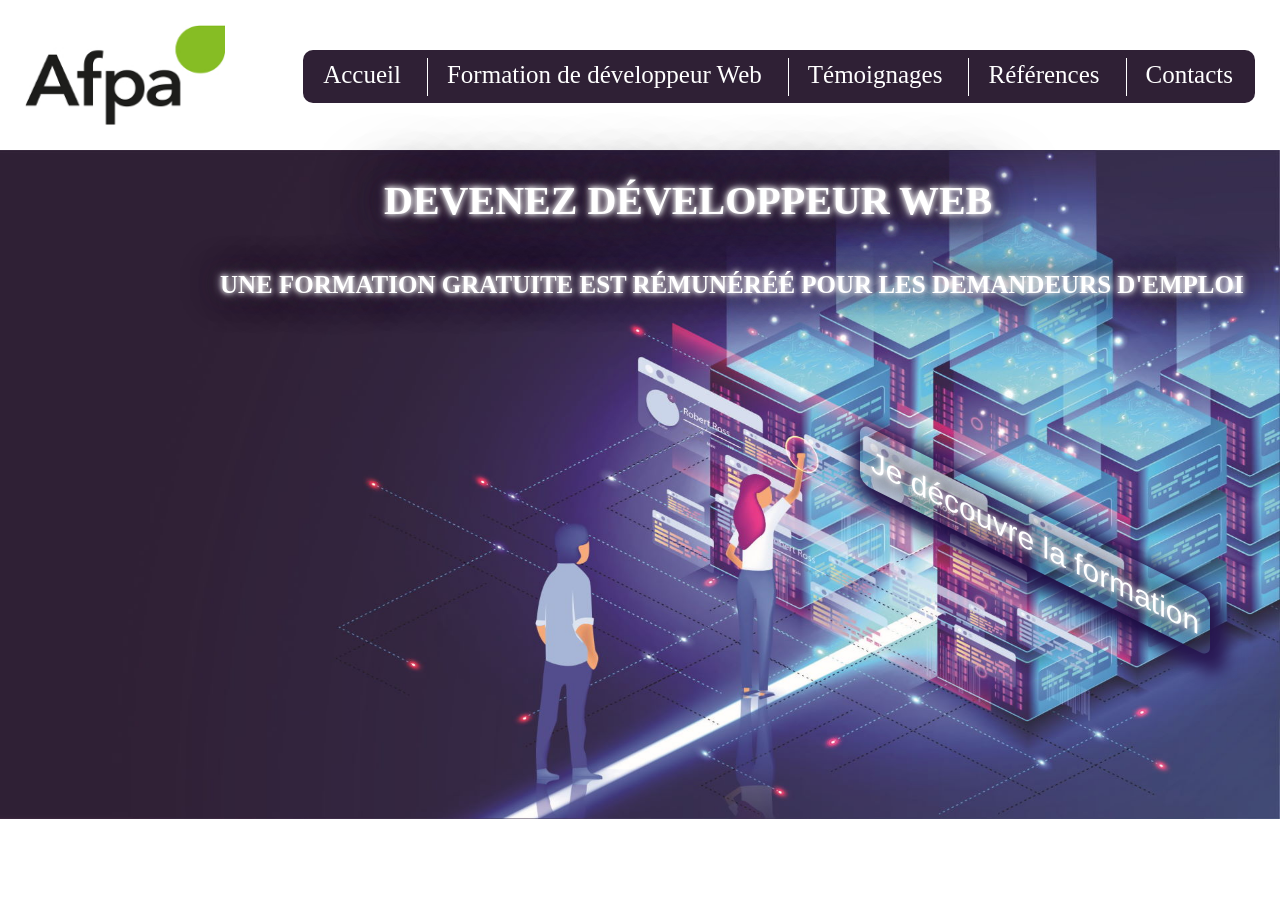
<file: index.html>
<!DOCTYPE html>
<html lang="fr">
    <head>
        <meta charset="utf-8">
        <meta http-equiv="X-UA-Compatible" content="IE=edge">
        <meta name="viewport" content="width=device-width, initial-scale=1.0">
        <meta name="application-name" content="Visual Studio Code">
        <meta name="author" content="Sabri AMMARI">
        <meta name="desciption" content="Création du site web de la formation DWWM à l'afpa">
        <link rel="shortcut icon" href="Images/favicon.ico">
        <title>AFPA Formation Développeur Web et Web Mobile</title>
        <link rel="stylesheet" href="style.css">  
    </head>
    <body class="accueil">
        <header>
            <a href="https://www.afpa.fr/formation/nos-solutions-innovantes-formations-aux-metiers-du-numerique/devenez-developpeur-web-et-web-mobile-avec-la-grande-ecole-du-numerique">
            <img src="Images/logo.jpeg" alt="Logo de l'afpa">
            </a>
        </header>
        <nav>
            <ul>
                <li><a href="index.html">Accueil</a></li>
                <li><a href="formationDWWM.html">Formation de développeur Web</a></li>
                <li><a href="temoignages.html">Témoignages</a></li>
                <li><a href="references.html">Références</a></li>
                <li><a href="contacts.html" class="contacts">Contacts</a></li>
            </ul>
        </nav>
        <h1>Devenez développeur Web</h1>
        <h2>Une formation gratuite est rémunéréé pour les demandeurs d'emploi</h2>
        <a href="formationDWWM.html" class="boutonDWWM">Je découvre la formation</a>
    </body>
</html>
</file>
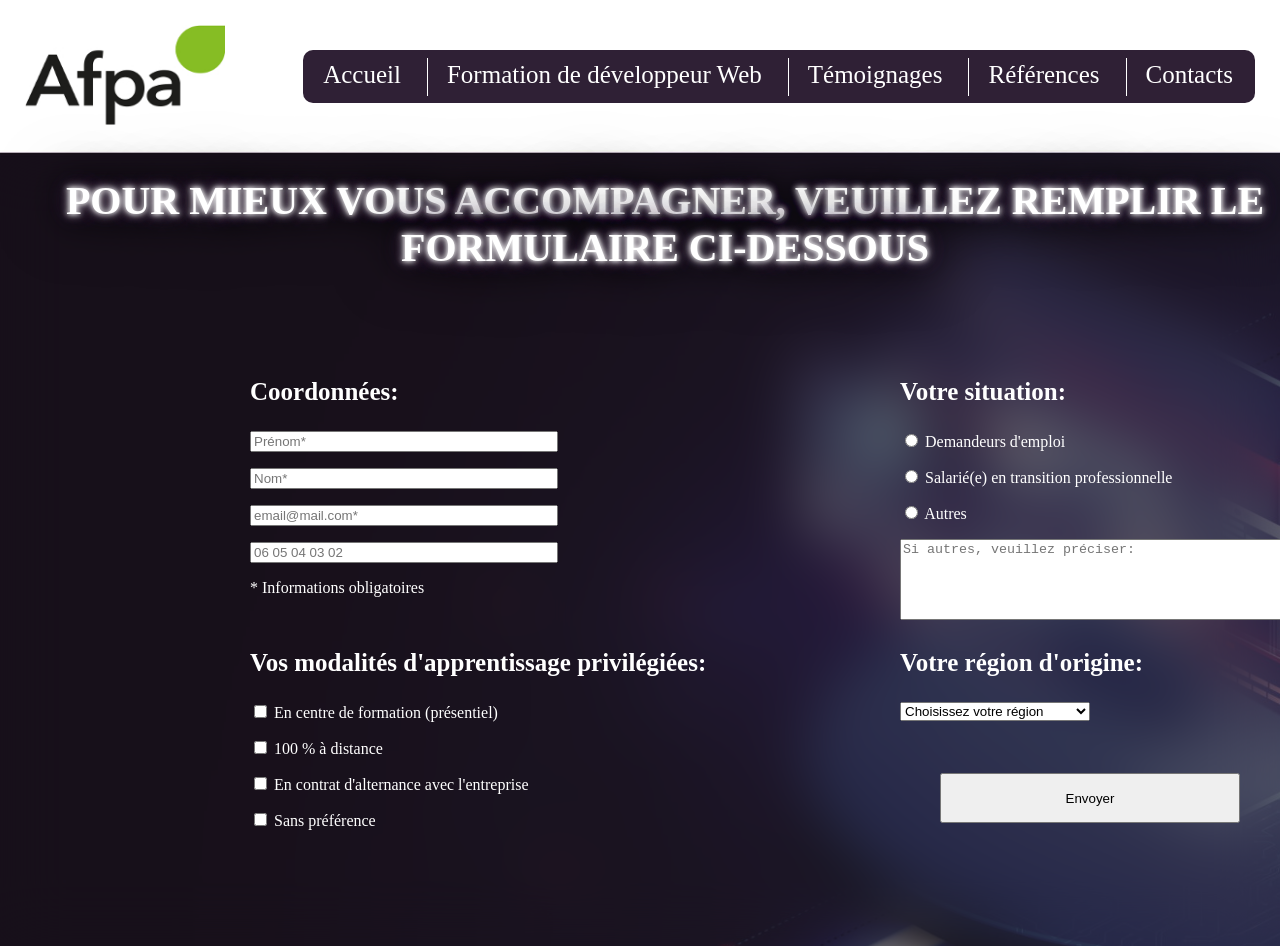
<file: contacts.html>
<!DOCTYPE html>
<html lang="fr">
    <head>
        <meta charset="utf-8">
        <meta http-equiv="X-UA-Compatible" content="IE=edge">
        <meta name="viewport" content="width=device-width, initial-scale=1.0">
        <meta name="application-name" content="Visual Studio Code">
        <meta name="author" content="Sabri AMMARI">
        <meta name="desciption" content="Création du site web de la formation DWWM à l'afpa">
        <link rel="shortcut icon" href="Images/favicon.ico">
        <title>AFPA Contacts Formation Développeur Web et Web Mobile</title>
        <link rel="stylesheet" href="style.css">
    </head>
    <body>
        <header class="logoAfpa">
            <img src="Images/logo.jpeg" alt="Logo de l'afpa">
        </header>
        <nav>
            <ul>
                <li><a href="index.html">Accueil</a></li>
                <li><a href="formationDWWM.html">Formation de développeur Web</a></li>
                <li><a href="temoignages.html">Témoignages</a></li>
                <li><a href="references.html">Références</a></li>
                <li><a href="contacts.html" class="contacts">Contacts</a></li>
            </ul>
        </nav>
        <h1 class="titreContacts">Pour mieux vous accompagner, veuillez remplir le formulaire ci-dessous</h1>
        <form id="formulaire">
            <div class="coordonnees">
                <p class="titre">Coordonnées:</p>
                    <p><input id="prenom" name="prenom" type="text" placeholder="Prénom*" required="required" style="width: 300px;"></p>
                    <p><input id="nom" name="nom" type="text" placeholder="Nom*" required="required" style="width: 300px;"></p>
                    <p><input id="mail" name="mail" type="email" placeholder="email@mail.com*" required="required" style="width: 300px;"></p>
                    <p><input id="phone" name="phone" type="tel" placeholder="06 05 04 03 02" style="width: 300px;"></p>
                    <p>* Informations obligatoires
            </div>
            <div class="situation">
                <p class="titre">Votre situation:</p>
                    <p><input type="radio" id="demandeursDEmploi" name="situation">
                    <label for="demandeursDEmploi">Demandeurs d'emploi</label></p>
                    <p><input type="radio" id="salaries" name="situation">
                    <label for="salaries">Salarié(e) en transition professionnelle</label></p>
                    <p><input type="radio" id="autres" name="situation">
                    <label for="autres">Autres</label></p>
                    <textarea id="motif" name="motif" cols="50" rows="5" placeholder="Si autres, veuillez préciser:"></textarea>
            </div>
            <div class="modalites">
                <p class="titre">Vos modalités d'apprentissage privilégiées:</p>
                    <p><input type="checkbox" id="presentiel" name="presentiel">
                    <label for="presentiel">En centre de formation (présentiel)</label></p>
                    <p><input type="checkbox" id="aDistance" name="aDistance">
                    <label for="aDistance">100 % à distance</label></p>
                    <p><input type="checkbox" id="alternance" name="alternance">
                    <label for="alternance">En contrat d'alternance avec l'entreprise</label></p>
                    <p><input type="checkbox" id="sansPreference" name="sansPreference">
                    <label for="sansPreference">Sans préférence</label></p>
            </div>
            <div class="region">
                <p class="titre">Votre région d'origine:</p>
                <select name=region class="choixRegions">
                    <option>Choisissez votre région</option>
                    <option>Auvergne-Rhône-Alpes</option>
                    <option>Bourgogne-Franche-Comté</option>
                    <option>Bretagne</option>
                    <option>Centre-Val de Loire</option>
                    <option>Corse</option>
                    <option>Grand Est</option>
                    <option>Hauts-de-France</option>
                    <option>Île-de-France</option>
                    <option>Normandie</option>
                    <option>Nouvelle-Aquitaine</option>
                    <option>Occitanie</option>
                    <option>Pays de la Loire</option>
                    <option>Provence-Alpes-Côte d'Azur</option>
                    <option>Guadeloupe</option>
                    <option>Martinique</option>
                    <option>Guyane</option>
                    <option>La Réunion</option>
                    <option>Mayotte</option>
                </select>
            </div>
            <div>
                <input type="submit" class="boutonEnvoyer" value="Envoyer">
            </div>
        </form>
    </body>
</html>
</file>
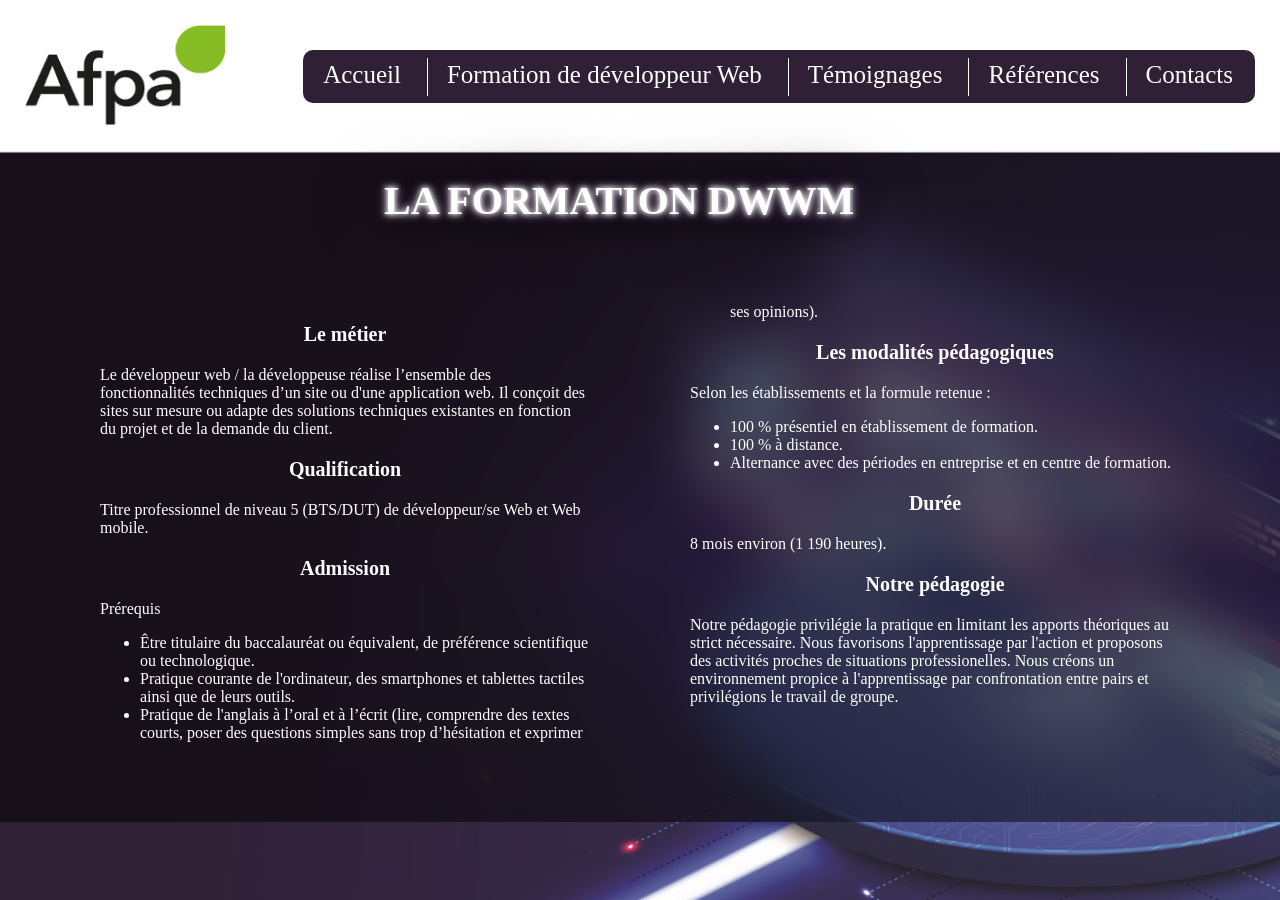
<file: formationDWWM.html>
<!DOCTYPE html>
<html lang="fr">
    <head>
        <meta charset="utf-8">
        <meta http-equiv="X-UA-Compatible" content="IE=edge">
        <meta name="viewport" content="width=device-width, initial-scale=1.0">
        <meta name="application-name" content="Visual Studio Code">
        <meta name="author" content="Sabri AMMARI">
        <meta name="desciption" content="Création du site web de la formation DWWM à l'afpa">
        <link rel="shortcut icon" href="Images/favicon.ico">
        <title>AFPA Description Formation Développeur Web et Web Mobile</title>
        <link rel="stylesheet" href="style.css">
    </head>
    <body>
        <header class="logoAfpa">
            <img src="Images/logo.jpeg" alt="Logo de l'afpa">
        </header>
        <nav>
            <ul>
                <li><a href="index.html">Accueil</a></li>
                <li><a href="formationDWWM.html">Formation de développeur Web</a></li>
                <li><a href="temoignages.html">Témoignages</a></li>
                <li><a href="references.html">Références</a></li>
                <li><a href="contacts.html" class="contacts">Contacts</a></li>
            </ul>
        </nav>
        <h1>La formation DWWM</h1>
            <div class="tableau1">
                <p class="titre">Le métier</p>
                <p>Le développeur web / la développeuse réalise l’ensemble des fonctionnalités techniques d’un site ou d'une application web. Il conçoit des sites sur mesure ou adapte des solutions techniques existantes en fonction du projet et de la demande du client.</p>
                <p class="titre">Qualification</p>
                <p>Titre professionnel de niveau 5  (BTS/DUT) de développeur/se Web et Web mobile.</p>
                <p class="titre">Admission</p>
                <p>Prérequis</p>
                <ul>
                    <li>Être titulaire du baccalauréat ou équivalent, de préférence scientifique ou technologique.</li>                              
                    <li>Pratique courante de l'ordinateur, des smartphones et tablettes tactiles ainsi que de leurs outils.</li>
                    <li>Pratique de l'anglais à l’oral et à l’écrit (lire, comprendre des textes courts, poser des questions simples sans trop d’hésitation et exprimer ses opinions).</li>
                </ul>
                <p class="titre">Les modalités pédagogiques</p>
                <p>Selon les établissements et la formule retenue :</p>
                    <ul>
                        <li>100 % présentiel en établissement de formation.</li>
                        <li>100 % à distance.</li>
                        <li>Alternance avec des périodes en entreprise et en centre de formation.</li>
                    </ul>
                <p class="titre">Durée</p>
                <p>8 mois environ (1 190 heures).</p>
                <p class="titre">Notre pédagogie</p>
                <p>Notre pédagogie privilégie la pratique en limitant les apports théoriques au strict nécessaire. Nous favorisons l'apprentissage par l'action et proposons des activités proches de situations professionelles. Nous créons un environnement propice à l'apprentissage par confrontation entre pairs et privilégions le travail de groupe.</p>
            </div>
    </body>
</html>
</file>
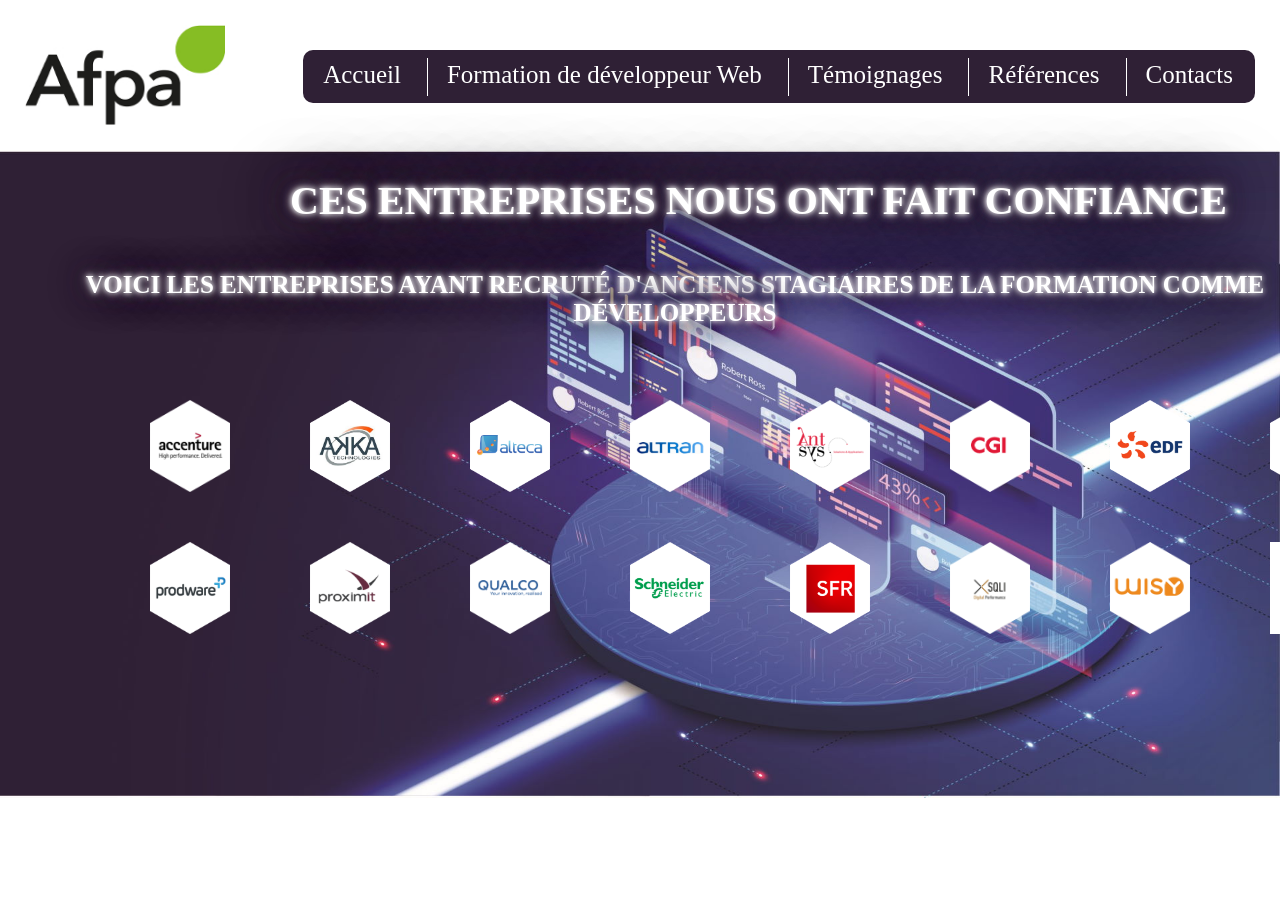
<file: references.html>
<!DOCTYPE html>
<html lang="fr">
    <head>
        <meta charset="utf-8">
        <meta http-equiv="X-UA-Compatible" content="IE=edge">
        <meta name="viewport" content="width=device-width, initial-scale=1.0">
        <meta name="application-name" content="Visual Studio Code">
        <meta name="author" content="Sabri AMMARI">
        <meta name="desciption" content="Création du site web de la formation DWWM à l'afpa">
        <link rel="shortcut icon" href="Images/favicon.ico">
        <title>AFPA Références Formation Développeur Web et Web Mobile</title>
        <link rel="stylesheet" href="style.css"> 
    </head>
    <body>
        <header class="logoAfpa">
            <img src="Images/logo.jpeg" alt="Logo de l'afpa">
        </header>
        <nav>
            <ul>
                <li><a href="index.html">Accueil</a></li>
                <li><a href="formationDWWM.html">Formation de développeur Web</a></li>
                <li><a href="temoignages.html">Témoignages</a></li>
                <li><a href="references.html">Références</a></li>
                <li><a href="contacts.html" class="contacts">Contacts</a></li>
            </ul>
        </nav>
        <h1 class="titreConfiance">Ces entreprises nous ont fait confiance</h1>
        <h2 class="entreprises">Voici les entreprises ayant recruté d'anciens stagiaires de la formation comme développeurs</h2>
        <div class="logos">
            <img src="ReferencesLogos/logo_accenture.png" alt="Logo ACCENTURE" width="80" height="92">
            <img src="ReferencesLogos/logo_akka.png" alt="Logo AKKA" width="80" height="92">
            <img src="ReferencesLogos/logo_alteca.png" alt="Logo ALTECA" width="80" height="92">
            <img src="ReferencesLogos/logo_altran.png" alt="Logo ALTRAN" width="80" height="92">
            <img src="ReferencesLogos/logo_antsys.png" alt="Logo ANTSYS" width="80" height="92">
            <img src="ReferencesLogos/logo_cgi.png" alt="Logo CGI" width="80" height="92">
            <img src="ReferencesLogos/logo_edf.png" alt="Logo EDF" width="80" height="92">
            <img src="ReferencesLogos/logo_maaf.png" alt="Logo MAAF" width="80" height="92">
            <img src="ReferencesLogos/logo_prodware.png" alt="Logo PRODWARE" width="80" height="92">
            <img src="ReferencesLogos/logo_proximit.png" alt="Logo PROXIMIT" width="80" height="92">
            <img src="ReferencesLogos/logo_qualco.png" alt="Logo QUALCO" width="80" height="92">
            <img src="ReferencesLogos/logo_schneiderElectric.png" alt="Logo SCHNEIDER ELECTRIC" width="80" height="92">
            <img src="ReferencesLogos/logo_sfr.png" alt="Logo SFR" width="80" height="92">
            <img src="ReferencesLogos/logo_sqli.png" alt="Logo SQLI" width="80" height="92">
            <img src="ReferencesLogos/logo_Wizy.png" alt="Logo WIZY" width="80" height="92">
            <img src="ReferencesLogos/whiteBack.png" alt="Logo WHITEBACK" width="80" height="92">
        </div>
    </body>
</html>
</file>
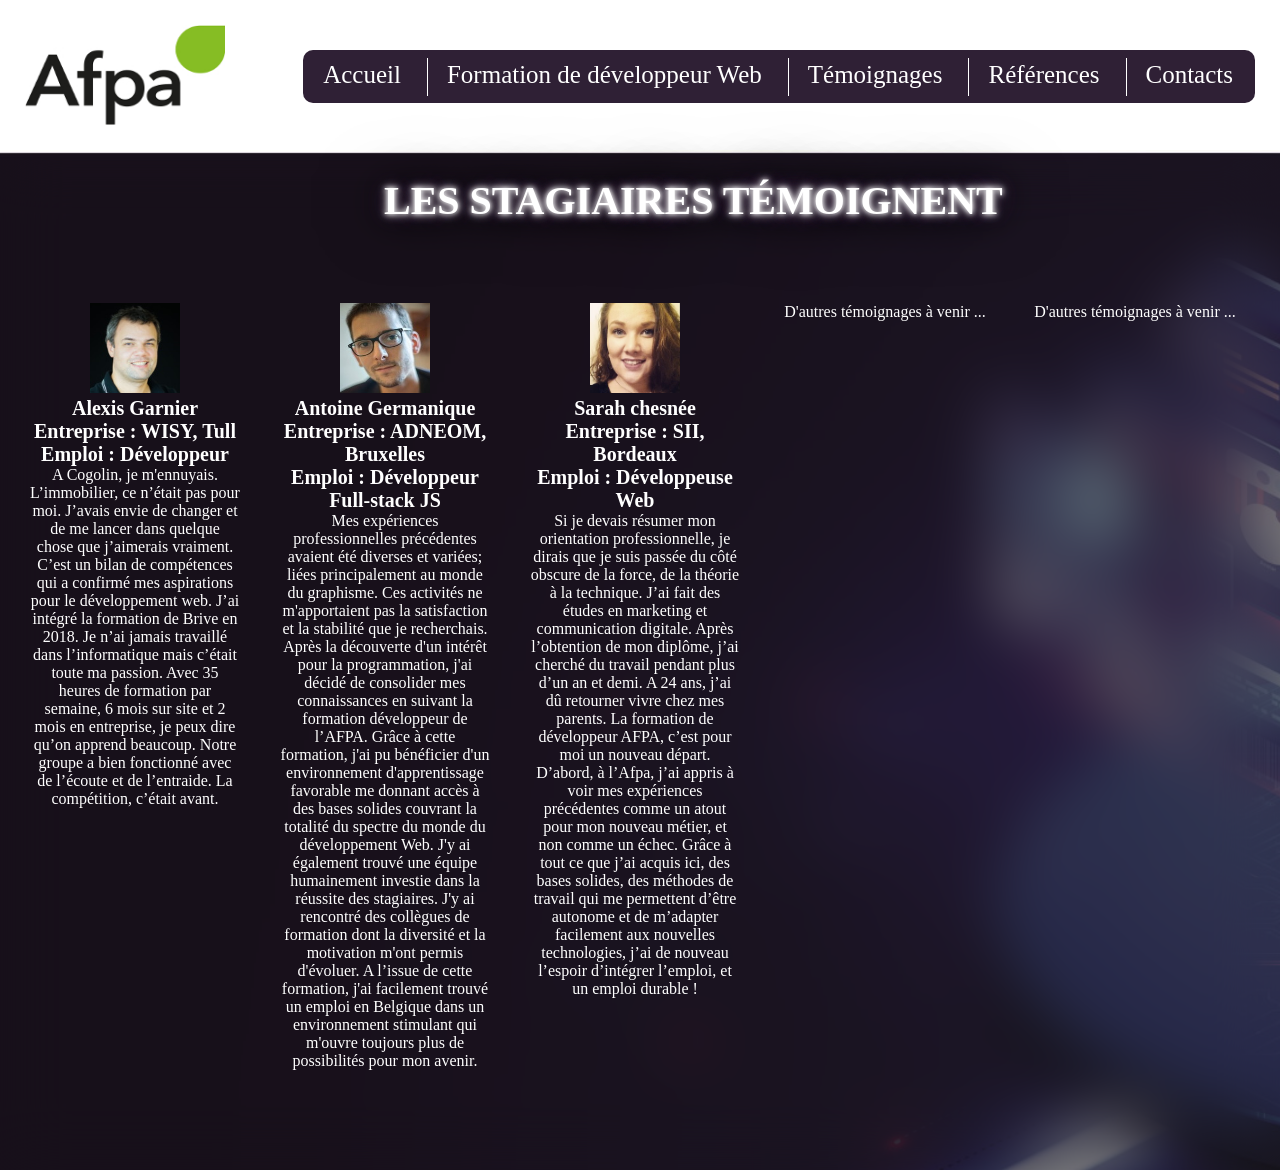
<file: temoignages.html>
<!DOCTYPE html>
<html lang="fr">
    <head>
        <meta charset="utf-8">
        <meta http-equiv="X-UA-Compatible" content="IE=edge">
        <meta name="viewport" content="width=device-width, initial-scale=1.0">
        <meta name="application-name" content="Visual Studio Code">
        <meta name="author" content="Sabri AMMARI">
        <meta name="desciption" content="Création du site web de la formation DWWM à l'afpa">
        <link rel="shortcut icon" href="Images/favicon.ico">
        <title>AFPA Témoignages Formation Développeur Web et Web Mobile</title>
        <link rel="stylesheet" href="style.css"> 
    </head>
    <body>
        <header class="logoAfpa">
            <img src="Images/logo.jpeg" alt="Logo de l'afpa">
        </header>
        <nav>
            <ul>
                <li><a href="index.html">Accueil</a></li>
                <li><a href="formationDWWM.html">Formation de développeur Web</a></li>
                <li><a href="temoignages.html">Témoignages</a></li>
                <li><a href="references.html">Références</a></li>
                <li><a href="contacts.html" class="contacts">Contacts</a></li>
            </ul>
        </nav>
        <h1>Les stagiaires témoignent</h1>
        <div id="temoignages">
            <div class="temoignage1">
                <img src="PhotosTemoignages/AlexisGarnier.jpg" alt="Photos numéro 1 d'un ancien stagiaire." width="90" height="90">
                <div class="titre">
                Alexis Garnier<br>
                Entreprise : WISY, Tull<br>
                Emploi : Développeur
                </div>
                A Cogolin, je m'ennuyais. L’immobilier, ce n’était pas pour moi. J’avais envie de changer et de me lancer dans quelque chose que j’aimerais vraiment. C’est un bilan de compétences qui a confirmé mes aspirations pour le développement web. J’ai intégré la formation de Brive en 2018. Je n’ai jamais travaillé dans l’informatique mais c’était toute ma passion. Avec 35 heures de formation par semaine, 6 mois sur site et 2 mois en entreprise, je peux dire qu’on apprend beaucoup. Notre groupe a bien fonctionné avec de l’écoute et de l’entraide. La compétition, c’était avant.
            </div>
            <div class="temoignage2">
                <img src="PhotosTemoignages/AntoineGermanique.jpg" alt="Photos numéro 2 d'un ancien stagiaire." width="90" height="90">
                <div class="titre">
                Antoine Germanique<br>
                Entreprise : ADNEOM, Bruxelles<br>
                Emploi : Développeur Full-stack JS
                </div>
                Mes expériences professionnelles précédentes avaient été diverses et variées; liées principalement au monde du graphisme. Ces activités ne m'apportaient pas la satisfaction et la stabilité que je recherchais. Après la découverte d'un intérêt pour la programmation, j'ai décidé de consolider mes connaissances en suivant la formation développeur de l’AFPA. Grâce à cette formation, j'ai pu bénéficier d'un environnement d'apprentissage favorable me donnant accès à des bases solides couvrant la totalité du spectre du monde du développement Web. J'y ai également trouvé une équipe humainement investie dans la réussite des stagiaires. J'y ai rencontré des collègues de formation dont la diversité et la motivation m'ont permis d'évoluer. A l’issue de cette formation, j'ai facilement trouvé un emploi en Belgique dans un environnement stimulant qui m'ouvre toujours plus de possibilités pour mon avenir.   
            </div>
            <div class="temoignage3">
                <img src="PhotosTemoignages/SarahChesnee.jpg" alt="Photos numéro 3 d'une ancienne stagiaire." width="90" height="90">
                <div class="titre">
                Sarah chesnée<br>
                Entreprise : SII, Bordeaux<br>
                Emploi : Développeuse Web
                </div>
                Si je devais résumer mon orientation professionnelle, je dirais que je suis passée du côté obscure de la force, de la théorie à la technique. J’ai fait des études en marketing et communication digitale. Après l’obtention de mon diplôme, j’ai cherché du travail pendant plus d’un an et demi. A 24 ans, j’ai dû retourner vivre chez mes parents. La formation de développeur AFPA, c’est pour moi un nouveau départ. D’abord, à l’Afpa, j’ai appris à voir mes expériences précédentes comme un atout pour mon nouveau métier, et non comme un échec. Grâce à tout ce que j’ai acquis ici, des bases solides, des méthodes de travail qui me permettent d’être autonome et de m’adapter facilement aux nouvelles technologies, j’ai de nouveau l’espoir d’intégrer l’emploi, et un emploi durable !
            </div>
            <div>
                D'autres témoignages à venir ...
            </div>
            <div>
                D'autres témoignages à venir ...
            </div>
            <div>
                D'autres témoignages à venir ...
            </div>
        </div>
    </body>
</html>
</file>
<file: style.css>
header {
    position: absolute;
    top: 25px;
    left: 25px;
}
img[src="Images/logo.jpeg"] {
    width: 200px;
    height: 100px;
}
nav {
    position: absolute;
    top: 34px;
    right: 25px;
}
nav ul {
    text-align: center; 
    border-radius: 10px;
    background-color: #2F2035;
    line-height: 50px;
    padding-left: 0;
}
nav ul li {
    list-style: none;
    display: inline; 
}
nav ul li a {
    text-decoration: none;
    color: white;
    font-size: 25px;
    padding-left: 20px;
    padding-right: 22px;
}
nav ul li:nth-child(2)::before,
nav ul li:nth-child(3)::before,
nav ul li:nth-child(4)::before,
nav ul li:nth-child(5)::before {
    background-color: #fff;
    content: "";
    height: 38px;
    position: absolute;
    top: 24px;
    width: 1px;
}
::before {
    box-sizing: border-box;
}
nav ul li a:active {
    color: transparent;
}
nav ul li a:hover {
    font-weight: bolder;
    text-shadow: #ffffff 1px 0 10px,#ffffff 2px 3px 20px, #050517 5px 5px 25px, #050517 7px 10px 30px;
}
.accueil {
    margin: 0;
    background-image: url(Images/A2-1920.jpg);
    background-size: cover;
    background-repeat: no-repeat;
    background-position-y: 150px;
    text-align: center;
}
body {
    margin: 0;
    background-image: url(Images/A3-1920.jpg);
    background-size: cover;
    background-repeat: no-repeat;
    background-position-y: 150px;
}
h1 {
    color: white;
    text-shadow: 0 0 5px #FFF, 0 0 10px #FFF, 0 0 20px #2F2035, 0 0 30px #2F2035, 0 0 40px #2F2035, 0 0 55px #2F2035, 0 0 75px #2F2035;
    font-size: 40px;
    text-transform: uppercase;
    top: 150px;
    text-align: center;
    margin-left: 30%;
    position: absolute;
    z-index: 1;
}
.titreContacts {
    color: white;
    text-shadow: 0 0 5px #FFF, 0 0 10px #FFF, 0 0 20px #2F2035, 0 0 30px #2F2035, 0 0 40px #2F2035, 0 0 55px #2F2035, 0 0 75px #2F2035;
    font-size: 40px;
    text-transform: uppercase;
    top: 150px;
    margin-left: 50px;
    position: absolute;
    z-index: 1;
}
.titreConfiance {
    color: white;
    text-shadow: 0 0 5px #FFF, 0 0 10px #FFF, 0 0 20px #2F2035, 0 0 30px #2F2035, 0 0 40px #2F2035, 0 0 55px #2F2035, 0 0 75px #2F2035;
    font-size: 40px;
    text-transform: uppercase;
    top: 150px;
    margin-left: 290px;
    position: absolute;
    z-index: 1;
}
h2 {
    top: 250px;
    left: 220px;
    position: absolute;
    color: white;
    text-shadow: 0 0 5px #FFF, 0 0 10px #FFF, 0 0 20px #2F2035, 0 0 30px #2F2035, 0 0 40px #2F2035;
    text-align: center;
    font-size: 25px;
    text-transform: uppercase;
    z-index: 1;
}
.entreprises {
    left: 0;
    margin-left: 70px;
    position: absolute;
    color: white;
    text-shadow: 0 0 5px #FFF, 0 0 10px #FFF, 0 0 20px #2F2035, 0 0 30px #2F2035, 0 0 40px #2F2035;
    text-align: center;
    font-size: 25px;
    text-transform: uppercase;
    z-index: 1;
}
.boutonDWWM {
    position: absolute;
    color: white;
    text-shadow: 0 0 5px #FFF, 0 0 10px #FFF, 0 0 20px #000000, 0 0 30px #000000, 0 0 40px #000000;
    border: #2c1c57;
    box-shadow: 5px 5px 15px 11px #2c1c57; 
    font-size: 30px; 
    line-height: 16px; 
    border-radius: 10px;
    font-family: Arial, Helvetica, sans-serif; 
    text-decoration: none;
    display: inline-block;
    top: 510px;
    left: 860px;
    width: 350px;
    height: 5px;
    padding-top: 25px;
    padding-bottom: 30px;
    background: transparent;
    transform: skew(0deg, 26.5deg);
    animation-duration: 5s;
    animation-name: rotation;
}
@keyframes rotation {
    from  {
        transform: skew(0deg, 50deg);        
    }
    34% {
        transform: skew(50deg, 0deg);
    }    
    66% {
        transform: skew(0deg, 26.5deg);
    }
}
.boutonDWWM:hover {
    color: #2c1c57;
    text-shadow: 0 0 5px #000000, 0 0 10px #000000, 0 0 20px #fffefe, 0 0 30px #ffffff, 0 0 40px #ffffff;
    border: #000000;
    box-shadow: 5px 5px 15px 11px #000000; 
}
.tableau1 {
    margin-top: 153px;
    padding-right: 100px;
    padding-left: 100px;
    padding-top: 150px;
    padding-bottom: 80px;
    color: white;
    column-count: 2;
    column-gap: 100px;
    font-size: 16px;
    animation-duration: 5s;
    animation-name: floutageInverse;
    backdrop-filter: blur(30px);
    background-color: rgba(0, 0, 0, 0.5);
}
.titre {
    text-align: center;
    font-weight: bold;
    font-size: 20px;
}
#temoignages {
    animation-duration: 5s;
    animation-name: floutageInverse;
    backdrop-filter: blur(30px);
    background-color: rgba(0, 0, 0, 0.5);
    margin-top: 153px;
    padding-top: 150px;
    padding-left: 30px;
    padding-right: 30px;
    padding-bottom: 100px;
    display: grid;
    grid-template-columns: 210px 210px 210px 210px 210px 210px;
    gap: 40px;
    color: white;
    text-align: center;
    font-size: 16px;
}
@keyframes floutageInverse {
    10% {
        background-color: rgba(0, 0, 0, 0);
        backdrop-filter: blur(0px);
      }
}
.logos {
    margin-top: 400px;
    margin-left: 150px;
    display: flex;
    flex-wrap: wrap;
    width: 1200px;
    gap: 80px;
    row-gap: 50px;
}
#formulaire .titre {
    text-align: left;
    font-size: 25px;
}
#formulaire {
    color: white;
    text-align: left;
    margin-top: 153px;
    padding-left: 250px;
    padding-top: 200px;
    padding-bottom: 100px;
    display: grid;
    grid-template-columns: 650px 650px;
    animation-duration: 5s;
    animation-name: floutageInverse;
    backdrop-filter: blur(30px);
    background-color: rgba(0, 0, 0, 0.5);
}
@keyframes floutageInverse {
    10% {
        background-color: rgba(0, 0, 0, 0);
        backdrop-filter: blur(0px);
      }
}
.boutonEnvoyer {
    position: absolute;
    text-align: center;
    top: 620px;
    width: 300px;
    height: 50px;
    margin-top: 0px;
    margin-left: 690px;
}
</file>
